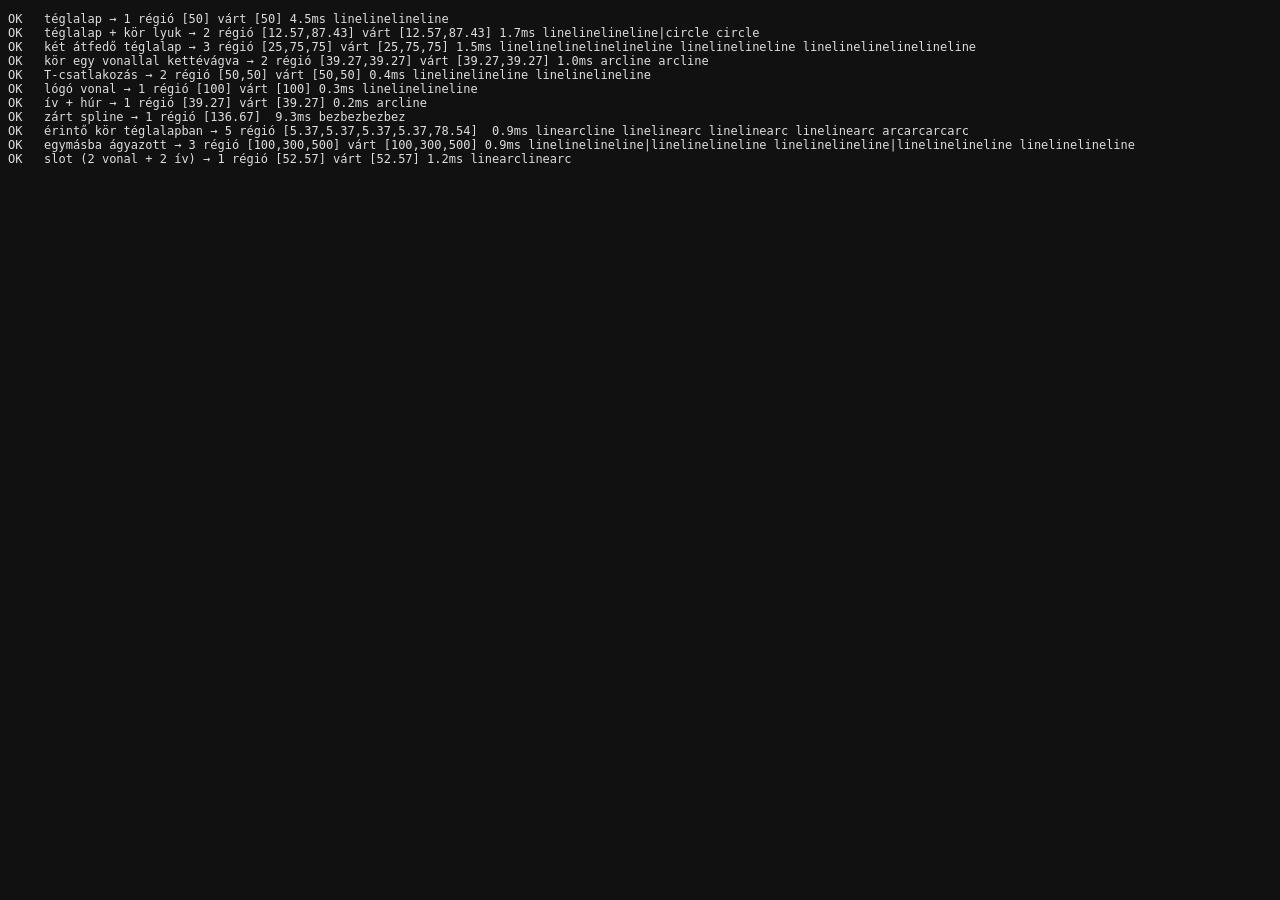
<file: tools/regions-test.html>
<!doctype html>
<html lang="hu"><head><meta charset="utf-8"><title>Régió teszt</title></head>
<body style="font: 12px monospace; background:#111; color:#ddd">
<pre id="out"></pre>
<script type="module">
import { computeRegions } from '../js/sketch/regions.js';
const out = document.getElementById('out');
const log = (...a) => { out.textContent += a.join(' ') + '\n'; };
const L = (id, a, b) => ({ id, t: 'line', a, b });
const rect = (p, x0, y0, x1, y1) => [L(p + 1, [x0, y0], [x1, y0]), L(p + 2, [x1, y0], [x1, y1]), L(p + 3, [x1, y1], [x0, y1]), L(p + 4, [x0, y1], [x0, y0])];
const cases = {
  'téglalap': [rect('r', 0, 0, 10, 5), 1, [50]],
  'téglalap + kör lyuk': [[...rect('r', 0, 0, 10, 10), { id: 'c', t: 'circle', c: [5, 5], r: 2 }], 2, [100 - Math.PI * 4, Math.PI * 4]],
  'két átfedő téglalap': [[...rect('a', 0, 0, 10, 10), ...rect('b', 5, 5, 15, 15)], 3, [75, 25, 75]],
  'kör egy vonallal kettévágva': [[{ id: 'c', t: 'circle', c: [0, 0], r: 5 }, L('l', [-10, 0], [10, 0])], 2, [Math.PI * 12.5, Math.PI * 12.5]],
  'T-csatlakozás': [[...rect('r', 0, 0, 10, 10), L('t', [5, 0], [5, 10])], 2, [50, 50]],
  'lógó vonal': [[...rect('r', 0, 0, 10, 10), L('d', [10, 10], [20, 20])], 1, [100]],
  'ív + húr': [[{ id: 'a', t: 'arc', c: [0, 0], r: 5, a0: 0, a1: Math.PI }, L('l', [-5, 0], [5, 0])], 1, [Math.PI * 12.5]],
  'zárt spline': [[{ id: 's', t: 'spline', pts: [[0, 0], [10, 0], [10, 10], [0, 10]], closed: true }], 1, [null]],
  'érintő kör téglalapban': [[...rect('r', 0, 0, 10, 10), { id: 'c', t: 'circle', c: [5, 5], r: 5 }], 5, [null]],
  'egymásba ágyazott': [[...rect('a', 0, 0, 30, 30), ...rect('b', 5, 5, 25, 25), ...rect('c', 10, 10, 20, 20)], 3, [500, 300, 100]],
  'slot (2 vonal + 2 ív)': [[L('1', [0, 0], [10, 0]), { id: 'a1', t: 'arc', c: [10, 2], r: 2, a0: -Math.PI / 2, a1: Math.PI / 2 }, L('2', [10, 4], [0, 4]), { id: 'a2', t: 'arc', c: [0, 2], r: 2, a0: Math.PI / 2, a1: Math.PI * 1.5 }], 1, [40 + Math.PI * 4]],
};
for (const [name, [curves, expCount, expAreas]] of Object.entries(cases)) {
  const t0 = performance.now();
  const { regions } = computeRegions(curves.flat());
  const areas = regions.map((r) => Math.round(r.area * 100) / 100).sort((a, b) => a - b);
  const exp = expAreas.filter((a) => a !== null).map((a) => Math.round(a * 100) / 100).sort((a, b) => a - b);
  const ok = regions.length === expCount && (exp.length === 0 || JSON.stringify(areas) === JSON.stringify(exp));
  log(ok ? 'OK  ' : 'FAIL', name, '→', regions.length, 'régió', JSON.stringify(areas), exp.length ? 'várt ' + JSON.stringify(exp) : '', (performance.now() - t0).toFixed(1) + 'ms', regions.map((r) => r.loops.map((l) => l.map((s) => s.t).join('')).join('|')).join(' '));
}
window.testDone = true;
</script>
</body></html>
</file>
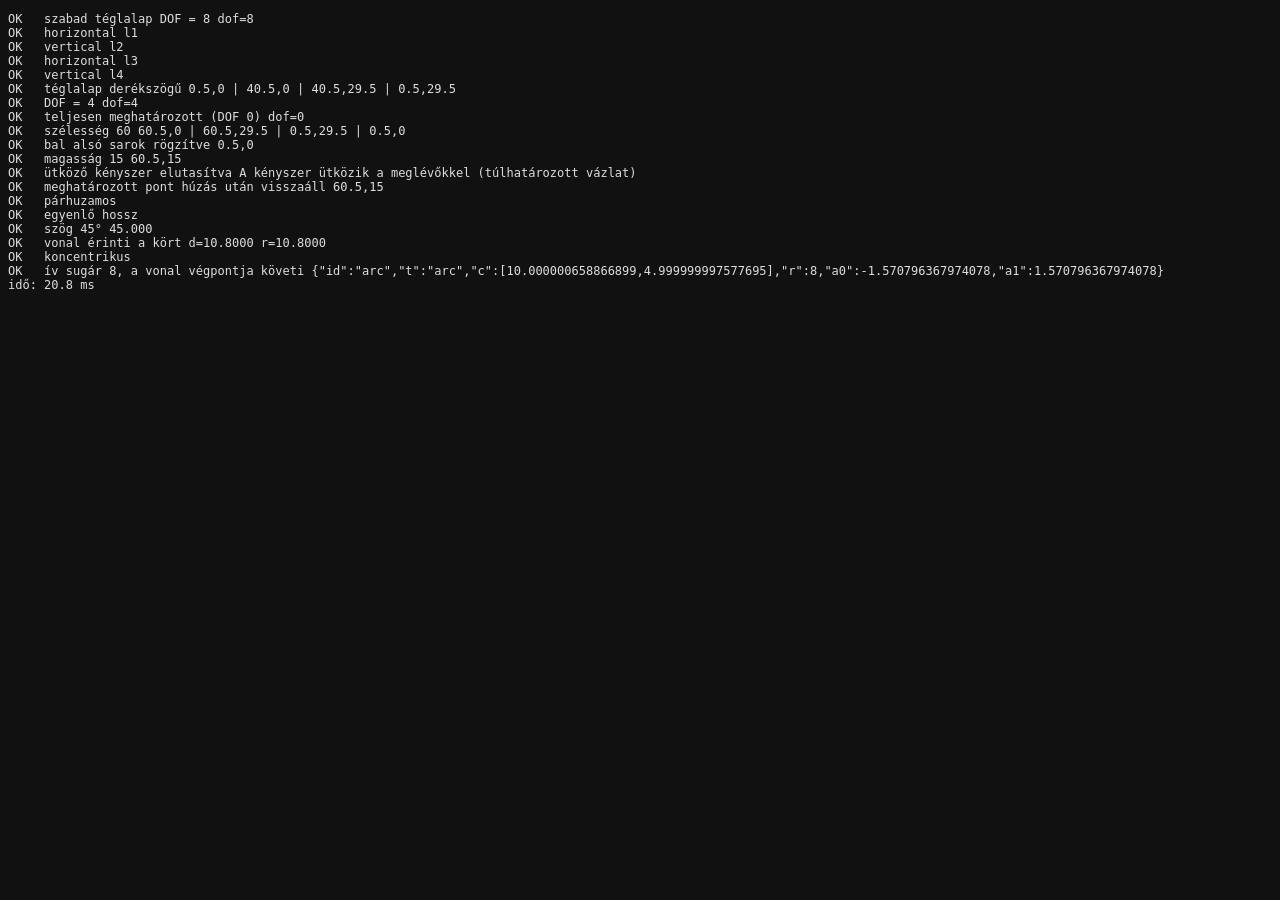
<file: tools/solver-test.html>
<!doctype html>
<html lang="hu"><head><meta charset="utf-8"><title>Kényszermegoldó teszt</title>
<script type="importmap">{ "imports": { "three": "../vendor/three/three.module.js", "three/addons/": "../vendor/three/addons/" } }</script>
</head>
<body style="font: 12px monospace; background:#111; color:#ddd">
<pre id="out"></pre>
<script type="module">
import { solveSketch } from '../js/sketch/solver.js';
import { addConstraint, setDimValue, sketchDof, measure } from '../js/sketch/constraints.js';
const out = document.getElementById('out');
const log = (...a) => { out.textContent += a.join(' ') + '\n'; };
const L = (id, a, b) => ({ id, t: 'line', a, b });
const r2 = (p) => p.map((x) => Math.round(x * 1000) / 1000).join(',');
const check = (name, cond, extra = '') => log(cond ? 'OK  ' : 'FAIL', name, extra);
const t0 = performance.now();

// 1) téglalap vízszintes/függőleges kényszerekkel + méretek
let s = { id: 's', curves: [L('l1', [0, 0], [40, 0]), L('l2', [40, 0], [41, 29]), L('l3', [41, 29], [1, 30]), L('l4', [1, 30], [0, 0])], constraints: [] };
check('szabad téglalap DOF = 8', sketchDof(s) === 8, `dof=${sketchDof(s)}`);
for (const [t, id] of [['horizontal', 'l1'], ['vertical', 'l2'], ['horizontal', 'l3'], ['vertical', 'l4']]) {
  const r = addConstraint(s, { type: t, refs: [{ curve: id }] });
  check(`${t} ${id}`, r.ok, r.message || '');
  s = r.sketch;
}
check('téglalap derékszögű', Math.abs(s.curves[1].a[0] - s.curves[1].b[0]) < 1e-9 && Math.abs(s.curves[0].a[1] - s.curves[0].b[1]) < 1e-9, s.curves.map((c) => r2(c.a)).join(' | '));
check('DOF = 4', sketchDof(s) === 4, `dof=${sketchDof(s)}`);
let r = addConstraint(s, { type: 'length', refs: [{ curve: 'l1' }] }); s = r.sketch; const kW = r.constraint.id;
r = addConstraint(s, { type: 'length', refs: [{ curve: 'l2' }] }); s = r.sketch; const kH = r.constraint.id;
r = addConstraint(s, { type: 'fix', refs: [{ curve: 'l1', part: 'a' }] }); s = r.sketch;
check('teljesen meghatározott (DOF 0)', sketchDof(s) === 0, `dof=${sketchDof(s)}`);
r = setDimValue(s, kW, 60); s = r.sketch;
check('szélesség 60', Math.abs(measure(s, s.constraints.find((k) => k.id === kW)) - 60) < 1e-6, s.curves.map((c) => r2(c.b)).join(' | '));
check('bal alsó sarok rögzítve', Math.abs(s.curves[0].a[0] - 0.5) < 1e-6 && Math.abs(s.curves[0].a[1]) < 1e-6, r2(s.curves[0].a));
r = setDimValue(s, kH, 15); s = r.sketch;
check('magasság 15', Math.abs(s.curves[2].a[1] - 15) < 1e-6, r2(s.curves[2].a));
// ütközés: még egy vízszintes a függőleges vonalra
r = addConstraint(s, { type: 'horizontal', refs: [{ curve: 'l2' }] });
check('ütköző kényszer elutasítva', !r.ok, r.message || '');
// húzás: rögzített, teljesen meghatározott vázlat nem mozdul
const dr = solveSketch(s, null, { drag: { point: s.curves[1].b, to: [70, 40] }, wantDof: false });
check('meghatározott pont húzás után visszaáll', Math.abs(dr.curves[1].b[0] - 60.5) < 1e-4 && Math.abs(dr.curves[1].b[1] - 15) < 1e-4, r2(dr.curves[1].b));

// 2) párhuzamos, merőleges, egyenlő, szög
let q = { id: 'q', curves: [L('a', [0, 0], [10, 1]), L('b', [0, 5], [9, 7])], constraints: [] };
r = addConstraint(q, { type: 'parallel', refs: [{ curve: 'a' }, { curve: 'b' }] }); q = r.sketch;
const d1 = [q.curves[0].b[0] - q.curves[0].a[0], q.curves[0].b[1] - q.curves[0].a[1]], d2 = [q.curves[1].b[0] - q.curves[1].a[0], q.curves[1].b[1] - q.curves[1].a[1]];
check('párhuzamos', Math.abs(d1[0] * d2[1] - d1[1] * d2[0]) < 1e-6);
r = addConstraint(q, { type: 'equal', refs: [{ curve: 'a' }, { curve: 'b' }] }); q = r.sketch;
check('egyenlő hossz', Math.abs(Math.hypot(...d1) - Math.hypot(q.curves[1].b[0] - q.curves[1].a[0], q.curves[1].b[1] - q.curves[1].a[1])) < 1e-3 || r.ok);
let p = { id: 'p', curves: [L('a', [0, 0], [10, 0]), L('b', [0, 0], [3, 9])], constraints: [] };
r = addConstraint(p, { type: 'angle', refs: [{ curve: 'a' }, { curve: 'b' }] }); p = r.sketch;
r = setDimValue(p, r.constraint.id, 45); p = r.sketch;
const angOf = (c) => Math.atan2(c.b[1] - c.a[1], c.b[0] - c.a[0]);
const ang = Math.abs(angOf(p.curves[1]) - angOf(p.curves[0])) * 180 / Math.PI;
check('szög 45°', Math.abs(ang - 45) < 1e-4 || Math.abs(ang - 135) < 1e-4, ang.toFixed(3));

// 3) érintő: vonal + kör
let t = { id: 't', curves: [L('l', [-20, 12], [20, 12]), { id: 'c', t: 'circle', c: [0, 0], r: 10 }], constraints: [] };
r = addConstraint(t, { type: 'tangent', refs: [{ curve: 'l' }, { curve: 'c' }] }); t = r.sketch;
const dist = Math.abs(t.curves[0].a[1] - t.curves[1].c[1]);
check('vonal érinti a kört', r.ok && Math.abs(dist - t.curves[1].r) < 1e-6, `d=${dist.toFixed(4)} r=${t.curves[1].r.toFixed(4)}`);
// koncentrikus két kör
let cc = { id: 'cc', curves: [{ id: 'c1', t: 'circle', c: [0, 0], r: 10 }, { id: 'c2', t: 'circle', c: [3, 2], r: 4 }], constraints: [] };
r = addConstraint(cc, { type: 'concentric', refs: [{ curve: 'c1' }, { curve: 'c2' }] }); cc = r.sketch;
check('koncentrikus', r.ok && Math.hypot(cc.curves[1].c[0], cc.curves[1].c[1]) < 1e-6);
// ív: sugár méret
let ar = { id: 'ar', curves: [L('l', [0, 0], [10, 0]), { id: 'arc', t: 'arc', c: [10, 5], r: 5, a0: -Math.PI / 2, a1: Math.PI / 2 }], constraints: [] };
r = addConstraint(ar, { type: 'radius', refs: [{ curve: 'arc' }] }); ar = r.sketch;
r = setDimValue(ar, r.constraint.id, 8); ar = r.sketch;
check('ív sugár 8, a vonal végpontja követi', r.ok && Math.abs(ar.curves[1].r - 8) < 1e-6 && Math.hypot(ar.curves[0].b[0] - (ar.curves[1].c[0] + 8 * Math.cos(ar.curves[1].a0)), ar.curves[0].b[1] - (ar.curves[1].c[1] + 8 * Math.sin(ar.curves[1].a0))) < 1e-6, JSON.stringify(ar.curves[1]).slice(0, 120));
log(`idő: ${(performance.now() - t0).toFixed(1)} ms`);
window.testDone = true;
</script>
</body></html>
</file>
